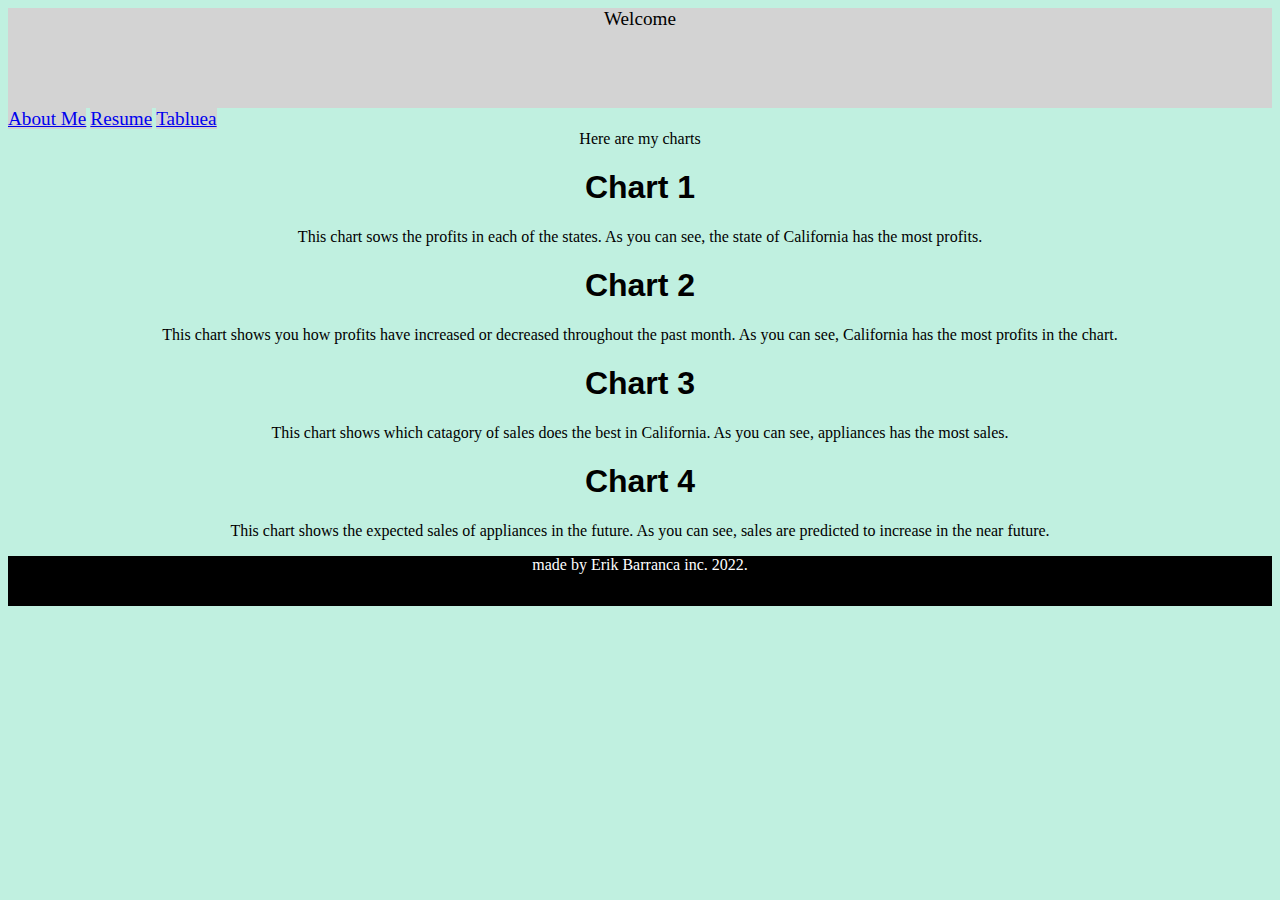
<file: html/tableau.html>
<!--Erik barranca APRIL 13 2022-->
<!DOCTYPE html>
<html>
    <head>
    <style>
        h1{text-align: center;}
        div{text-align: center;}
        p{text-align: center;}
    </style>
        <title>Tableau Charts</title>
        <link rel="stylesheet" type="text/css" href="../styles/bootstyles.css">
    </head>
    <body>
 
        <div class="header">Welcome</div>
        <a class="header"><a class="header" href="../index.html">About Me</a>
        <a class="header"><a class="header" href="about.html">Resume</a>
        <a class="header"><a class="header" href="../html/tableau.html">Tabluea</a>
            <div>Here are my charts</div>
        <h1> Chart 1</h1>
            <div class='tableauPlaceholder' id='viz1649899765107' style='position: relative'><noscript><a href='#'><img alt='Profits for each state. ' src='https:&#47;&#47;public.tableau.com&#47;static&#47;images&#47;Q6&#47;Q6MPTTTMK&#47;1_rss.png' style='border: none' /></a></noscript><object class='tableauViz'  style='display:none;'><param name='host_url' value='https%3A%2F%2Fpublic.tableau.com%2F' /> <param name='embed_code_version' value='3' /> <param name='path' value='shared&#47;Q6MPTTTMK' /> <param name='toolbar' value='yes' /><param name='static_image' value='https:&#47;&#47;public.tableau.com&#47;static&#47;images&#47;Q6&#47;Q6MPTTTMK&#47;1.png' /> <param name='animate_transition' value='yes' /><param name='display_static_image' value='yes' /><param name='display_spinner' value='yes' /><param name='display_overlay' value='yes' /><param name='display_count' value='yes' /><param name='language' value='en-US' /><param name='filter' value='publish=yes' /></object></div>                <script type='text/javascript'>                    var divElement = document.getElementById('viz1649899765107');                    var vizElement = divElement.getElementsByTagName('object')[0];                    vizElement.style.width='100%';vizElement.style.height=(divElement.offsetWidth*0.75)+'px';                    var scriptElement = document.createElement('script');                    scriptElement.src = 'https://public.tableau.com/javascripts/api/viz_v1.js';                    vizElement.parentNode.insertBefore(scriptElement, vizElement);                </script>
        <p>This chart sows the profits in each of the states. As you can see, the state of California has the most profits.</p>
        <h1>Chart 2</h1>
            <div class='tableauPlaceholder' id='viz1649899973409' style='position: relative'><noscript><a href='#'><img alt='Profits in each state within the last 2 years. ' src='https:&#47;&#47;public.tableau.com&#47;static&#47;images&#47;ht&#47;htmlproject2_16498999584340&#47;Sheet2&#47;1_rss.png' style='border: none' /></a></noscript><object class='tableauViz'  style='display:none;'><param name='host_url' value='https%3A%2F%2Fpublic.tableau.com%2F' /> <param name='embed_code_version' value='3' /> <param name='site_root' value='' /><param name='name' value='htmlproject2_16498999584340&#47;Sheet2' /><param name='tabs' value='no' /><param name='toolbar' value='yes' /><param name='static_image' value='https:&#47;&#47;public.tableau.com&#47;static&#47;images&#47;ht&#47;htmlproject2_16498999584340&#47;Sheet2&#47;1.png' /> <param name='animate_transition' value='yes' /><param name='display_static_image' value='yes' /><param name='display_spinner' value='yes' /><param name='display_overlay' value='yes' /><param name='display_count' value='yes' /><param name='language' value='en-US' /><param name='filter' value='publish=yes' /></object></div>                <script type='text/javascript'>                    var divElement = document.getElementById('viz1649899973409');                    var vizElement = divElement.getElementsByTagName('object')[0];                    vizElement.style.width='100%';vizElement.style.height=(divElement.offsetWidth*0.75)+'px';                    var scriptElement = document.createElement('script');                    scriptElement.src = 'https://public.tableau.com/javascripts/api/viz_v1.js';                    vizElement.parentNode.insertBefore(scriptElement, vizElement);                </script>
        <P>This chart shows you how profits have increased or decreased throughout the past month. As you can see, California has the most profits in the chart.</P>
        <h1>Chart 3</h1>
            <div class='tableauPlaceholder' id='viz1649900076894' style='position: relative'><noscript><a href='#'><img alt='Product catagory profits in California ' src='https:&#47;&#47;public.tableau.com&#47;static&#47;images&#47;ht&#47;htmlproject3_16499000657410&#47;Sheet3&#47;1_rss.png' style='border: none' /></a></noscript><object class='tableauViz'  style='display:none;'><param name='host_url' value='https%3A%2F%2Fpublic.tableau.com%2F' /> <param name='embed_code_version' value='3' /> <param name='site_root' value='' /><param name='name' value='htmlproject3_16499000657410&#47;Sheet3' /><param name='tabs' value='no' /><param name='toolbar' value='yes' /><param name='static_image' value='https:&#47;&#47;public.tableau.com&#47;static&#47;images&#47;ht&#47;htmlproject3_16499000657410&#47;Sheet3&#47;1.png' /> <param name='animate_transition' value='yes' /><param name='display_static_image' value='yes' /><param name='display_spinner' value='yes' /><param name='display_overlay' value='yes' /><param name='display_count' value='yes' /><param name='language' value='en-US' /><param name='filter' value='publish=yes' /></object></div>                <script type='text/javascript'>                    var divElement = document.getElementById('viz1649900076894');                    var vizElement = divElement.getElementsByTagName('object')[0];                    vizElement.style.width='100%';vizElement.style.height=(divElement.offsetWidth*0.75)+'px';                    var scriptElement = document.createElement('script');                    scriptElement.src = 'https://public.tableau.com/javascripts/api/viz_v1.js';                    vizElement.parentNode.insertBefore(scriptElement, vizElement);                </script>
        <p>This chart shows which catagory of sales does the best in California. As you can see, appliances has the most sales.</p>
        <h1>Chart 4</h1>
            <div class='tableauPlaceholder' id='viz1649900151606' style='position: relative'><noscript><a href='#'><img alt='Accessories sales forecast in California ' src='https:&#47;&#47;public.tableau.com&#47;static&#47;images&#47;ht&#47;htmlproject4_16499001441520&#47;Sheet4&#47;1_rss.png' style='border: none' /></a></noscript><object class='tableauViz'  style='display:none;'><param name='host_url' value='https%3A%2F%2Fpublic.tableau.com%2F' /> <param name='embed_code_version' value='3' /> <param name='site_root' value='' /><param name='name' value='htmlproject4_16499001441520&#47;Sheet4' /><param name='tabs' value='no' /><param name='toolbar' value='yes' /><param name='static_image' value='https:&#47;&#47;public.tableau.com&#47;static&#47;images&#47;ht&#47;htmlproject4_16499001441520&#47;Sheet4&#47;1.png' /> <param name='animate_transition' value='yes' /><param name='display_static_image' value='yes' /><param name='display_spinner' value='yes' /><param name='display_overlay' value='yes' /><param name='display_count' value='yes' /><param name='language' value='en-US' /><param name='filter' value='publish=yes' /></object></div>                <script type='text/javascript'>                    var divElement = document.getElementById('viz1649900151606');                    var vizElement = divElement.getElementsByTagName('object')[0];                    vizElement.style.width='100%';vizElement.style.height=(divElement.offsetWidth*0.75)+'px';                    var scriptElement = document.createElement('script');                    scriptElement.src = 'https://public.tableau.com/javascripts/api/viz_v1.js';                    vizElement.parentNode.insertBefore(scriptElement, vizElement);                </script>
        <p>This chart shows the expected sales of appliances in the future. As you can see, sales are predicted to increase in the near future.</p>
        <div class="footer">made by Erik Barranca inc. 2022. </div>


    </body>

</html>
</file>
<file: styles/bootstyles.css>
.header{
    height: 100px;
    background-color: lightgray;
    font-size: larger;
}
.footer{
    height: 50px;
    background-color: black;
    color: white; 
}
h1{
    font-family: 'Gill Sans', 'Gill Sans MT', Calibri, 'Trebuchet MS', sans-serif;
}
body{
    background-color: rgb(192, 240, 224);
}
</file>
